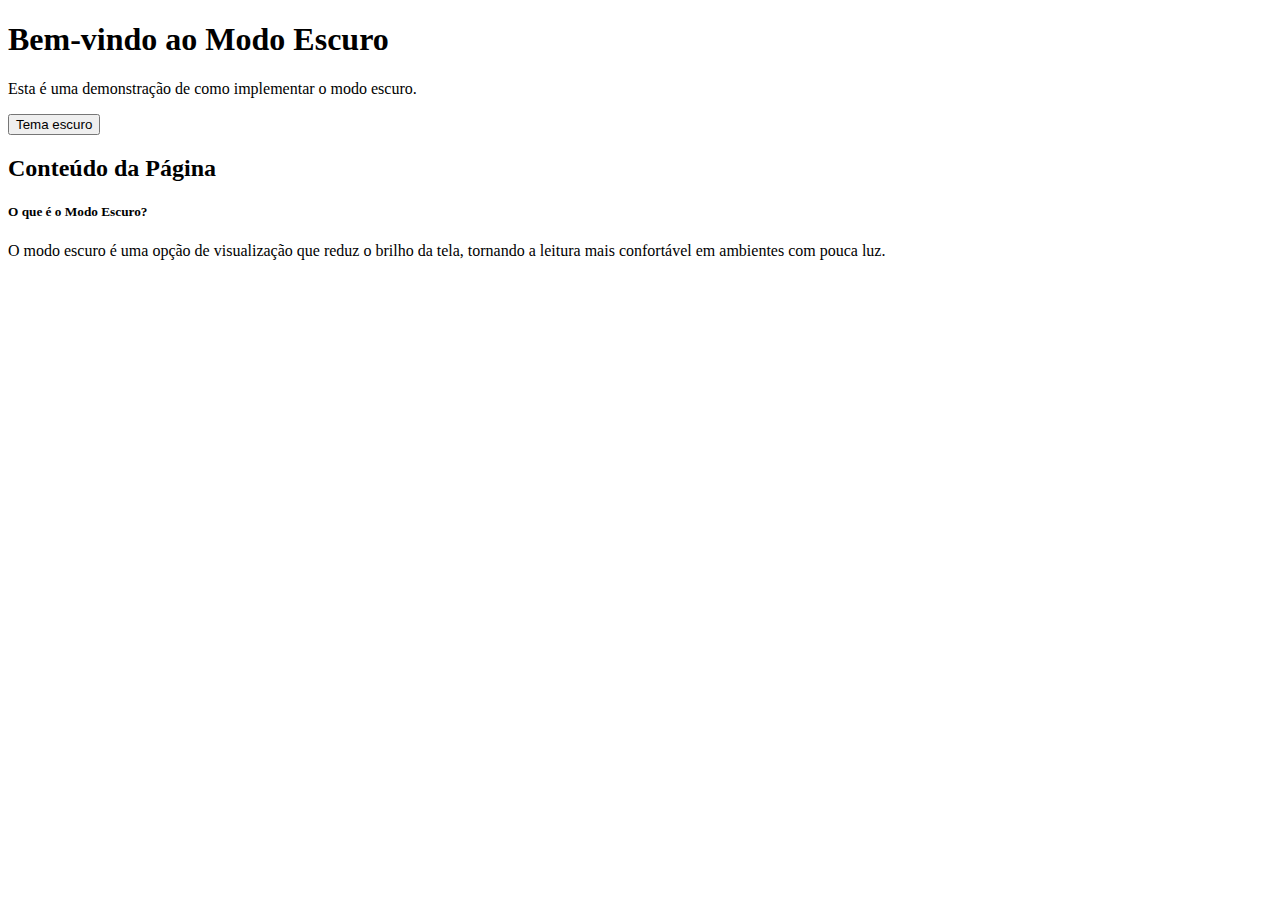
<file: aula2107/paginaModoEscuro/html/modoEscuro.html>
<!DOCTYPE html>
<html lang="pt-br">
  <head>
    <meta charset="UTF-8" />
    <meta name="viewport" content="width=device-width, initial-scale=1.0" />
    <title>Modo Escuro</title>
    <link
      href="https://cdn.jsdelivr.net/npm/bootstrap@5.3.7/dist/css/bootstrap.min.css"
      rel="stylesheet"
      integrity="sha384-LN+7fdVzj6u52u30Kp6M/trliBMCMKTyK833zpbD+pXdCLuTusPj697FH4R/5mcr"
      crossorigin="anonymous"
    />
  </head>
  <body class="bg-light text-dark">
    <div class="container py-4">
      <h1 class="mb-3">Bem-vindo ao Modo Escuro</h1>
      <p class="lead">
        Esta é uma demonstração de como implementar o modo escuro.
      </p>

      <button
        id="themeBtn"
        type="button"
        class="btn btn-dark mb-3"
        onclick="toggleTheme()"
      >
        Tema escuro
      </button>

      <h2 class="mt-4">Conteúdo da Página</h2>
      <div class="row mt-3">
        <div class="col-md-4">
          <div
            class="card text-bg-light border-dark mb-3 h-100 shadow-sm"
            id="themeCard"
          >
            <div class="card-body">
              <h5 class="card-title">O que é o Modo Escuro?</h5>
              <p class="card-text">
                O modo escuro é uma opção de visualização que reduz o brilho da
                tela, tornando a leitura mais confortável em ambientes com pouca
                luz.
              </p>
            </div>
          </div>
        </div>
      </div>
    </div>
    <script src="../Js/modoEscuro.js"></script>
    <script
      src="https://cdn.jsdelivr.net/npm/bootstrap@5.3.7/dist/js/bootstrap.min.js"
      integrity="sha384-7qAoOXltbVP82dhxHAUje59V5r2YsVfBafyUDxEdApLPmcdhBPg1DKg1ERo0BZlK"
      crossorigin="anonymous"
    ></script>
  </body>
</html>
</file>
